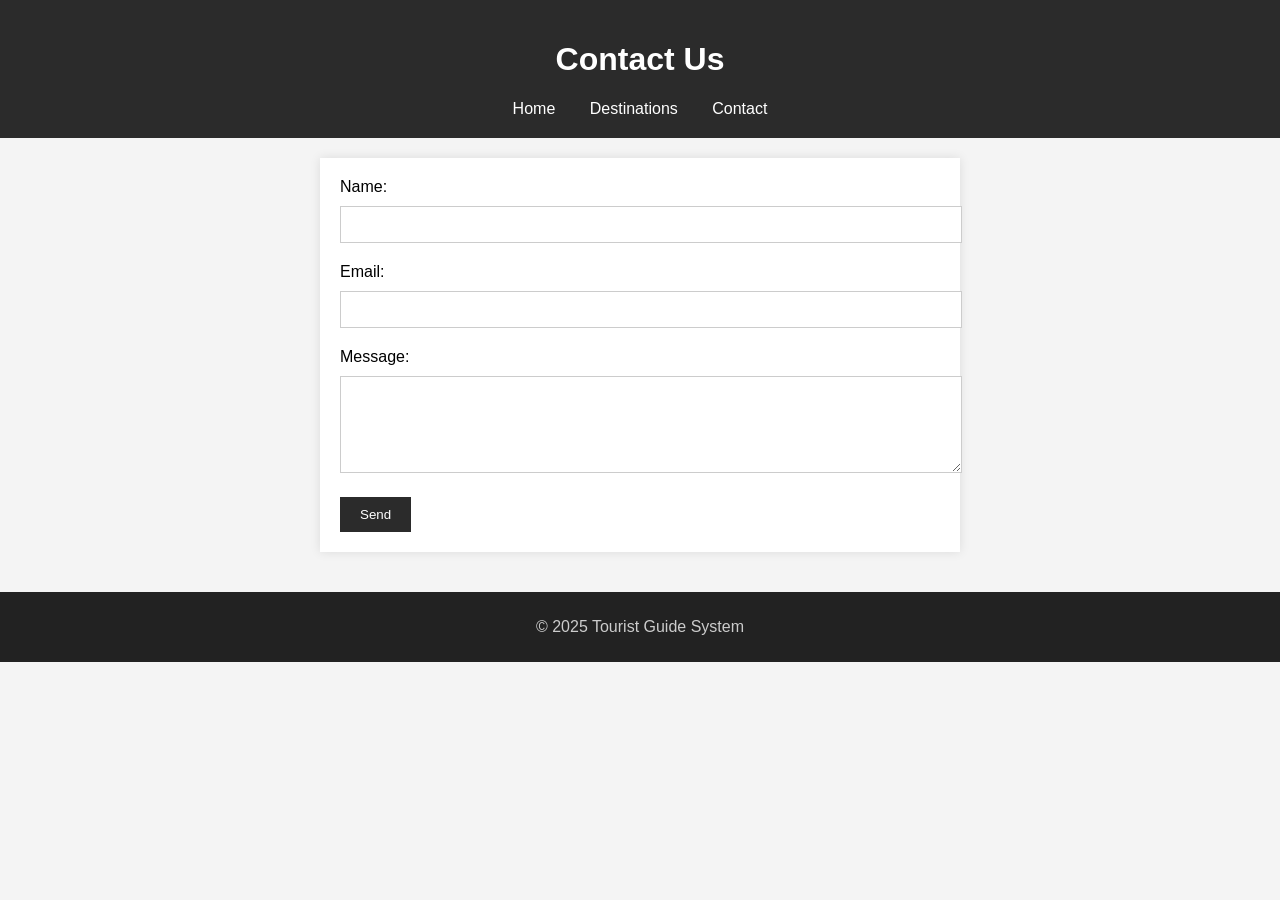
<file: contact.html>
<!DOCTYPE html>
<html lang="en">
<head>
  <meta charset="UTF-8">
  <title>Contact Us</title>
  <link rel="stylesheet" href="style.css">
</head>
<body>
  <header>
    <h1>Contact Us</h1>
    <nav>
      <a href="index.html">Home</a>
      <a href="destinations.html">Destinations</a>
      <a href="contact.html">Contact</a>
    </nav>
  </header>

  <main>
    <section class="contact-form">
      <form action="#" method="post">
        <label>Name:</label>
        <input type="text" name="name" required>

        <label>Email:</label>
        <input type="email" name="email" required>

        <label>Message:</label>
        <textarea name="message" rows="5" required></textarea>

        <button type="submit">Send</button>
      </form>
    </section>
  </main>

  <footer>
    <p>&copy; 2025 Tourist Guide System</p>
  </footer>
</body>
</html>
</file>
<file: style.css>
body {
    font-family: Arial, sans-serif;
    margin: 0;
    background: #f4f4f4;
  }
  
  header {
    background: #2b2b2b;
    color: white;
    padding: 20px;
    text-align: center;
  }
  
  nav a {
    color: white;
    margin: 0 15px;
    text-decoration: none;
  }
  
  main {
    padding: 20px;
  }
  
  .intro {
    text-align: center;
  }
  
  .hero-img {
    width: 100%;
    max-width: 800px;
    height: auto;
    margin-top: 20px;
  }
  
  .places {
    display: flex;
    flex-wrap: wrap;
    justify-content: space-around;
  }
  
  .place-card {
    background: white;
    width: 30%;
    margin: 15px;
    padding: 15px;
    box-shadow: 0 0 10px rgba(0,0,0,0.1);
    text-align: center;
  }
  
  .place-card img {
    width: 100%;
    height: 200px;
    object-fit: cover;
  }
  
  .contact-form form {
    max-width: 600px;
    margin: auto;
    background: white;
    padding: 20px;
    box-shadow: 0 0 10px rgba(0,0,0,0.1);
  }
  
  .contact-form input, .contact-form textarea {
    width: 100%;
    padding: 10px;
    margin-top: 10px;
    margin-bottom: 20px;
    border: 1px solid #ccc;
  }
  
  button {
    padding: 10px 20px;
    background: #2b2b2b;
    color: white;
    border: none;
    cursor: pointer;
  }
  
  footer {
    background: #222;
    color: #ccc;
    text-align: center;
    padding: 10px;
    margin-top: 20px;
  }
</file>
